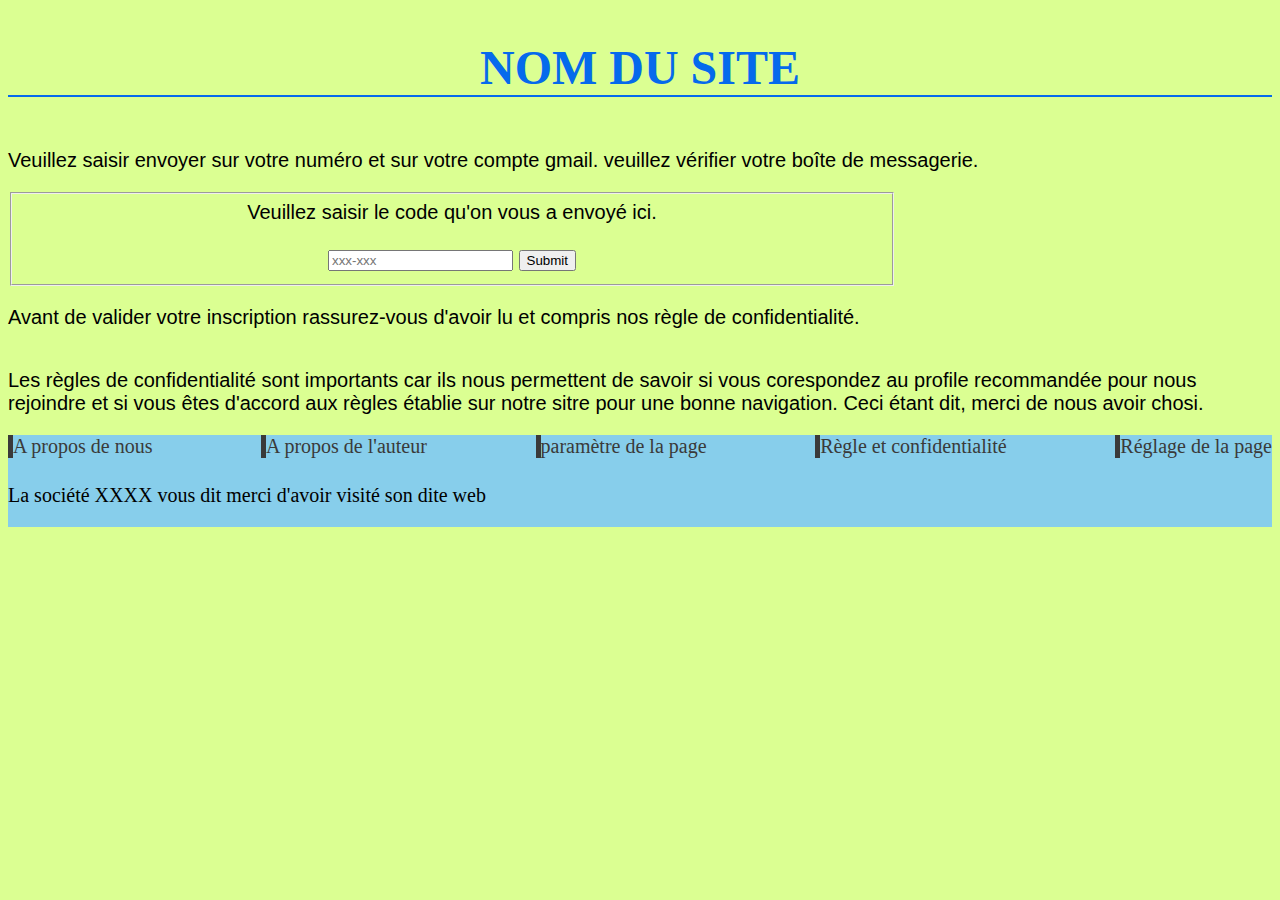
<file: confirmation del'inscription.html>
<!DOCTYPE html>
<html lang="fr">
<head>
    <meta charset="UTF-8">
    <meta http-equiv="X-UA-Compatible" content="IE=edge">
    <meta name="viewport" content="width=device-width, initial-scale=1.0">
    <title>confirmation d'inscription</title>
    <style>
        body
        {
            background-color: rgb(219, 255, 146);
            font-family: 'Trebuchet MS', 'Lucida Sans Unicode', 'Lucida Grande', 'Lucida Sans', Arial, sans-serif;
            font-size: 20px;
            align-content: center;
            display: flex;
            align-content: space-around;
            flex-direction: column;
            min-width: none;

        }
        h1
        {
            font-size: 48px;
            font-family: 'century gotic';
            color: rgb(5, 106, 236);
            border-bottom: 2px solid rgb(5, 106, 236);
        }
        footer
        {
            display: flex;
            align-content: space-between;
            align-items: center;
            background-color: skyblue;
            height: 20%;
            font-size: 20px;
            font-style: inherit;
            font-family: 'bell mt';
            flex-wrap: wrap;
            justify-content: space-between;
        }
        a
        {
            border-bottom: none;
            border-left: 5px solid rgb(58, 58, 58);
            color: rgb(58, 58, 58);
            text-decoration: none;
            margin-bottom: 6px;
        }
        a:hover
        {
            color: green;
            font-size: 24px;
            border: 0.4px solid aqua;
        }
        #section
        {
            display: flex;
            flex-direction: column;
            align-content: center;
        }
        fieldset
        {
            display: flex;
            align-items: center;
            max-width: 850px;
            min-width: none;
            flex-direction: column;
        }
    </style>
</head>
<body>
    <header>
        <!--place à l'en-tête-->
        <h1><center>NOM DU SITE</center></h1>
    </header>
            <!-- Place a la section -->
    <section id="section">
        <p>
            Veuillez saisir envoyer sur votre numéro et sur votre compte gmail.
            veuillez vérifier votre boîte de messagerie.
        </p>
        <form method="get" action="page 1.html">
            <fieldset>
                <label for="confirmation">Veuillez saisir le code qu'on vous a envoyé ici.</label><br />
                <center>
                    <input type="text" maxlength="6" id="confirmation" name="confirmation" placeholder="xxx-xxx">
                    <input type="submit">
                </center>
            </fieldset>
        </form>
        <p aria-required="true">
            Avant de valider votre inscription rassurez-vous d'avoir lu et compris nos règle de confidentialité.
        </p>
        <p>Les règles de confidentialité sont importants car ils nous permettent de savoir si vous corespondez au 
            profile recommandée pour nous rejoindre et si vous êtes d'accord aux règles établie sur notre sitre pour
            une bonne navigation. Ceci étant dit, merci de nous avoir chosi.
        </p>
        <footer>

            <!-- Place du pied du site -->

            <a href="#">A propos de nous</a>
            <a href="#">A propos de l'auteur</a>
            <a href="#">paramètre de la page</a>
            <a href="#">Règle et confidentialité</a>
            <a href="#">Réglage de la page</a>
            <p id="re">La société XXXX vous dit merci d'avoir visité son dite web</p>

        </footer>
    </section>
</body>
</html>
</file>
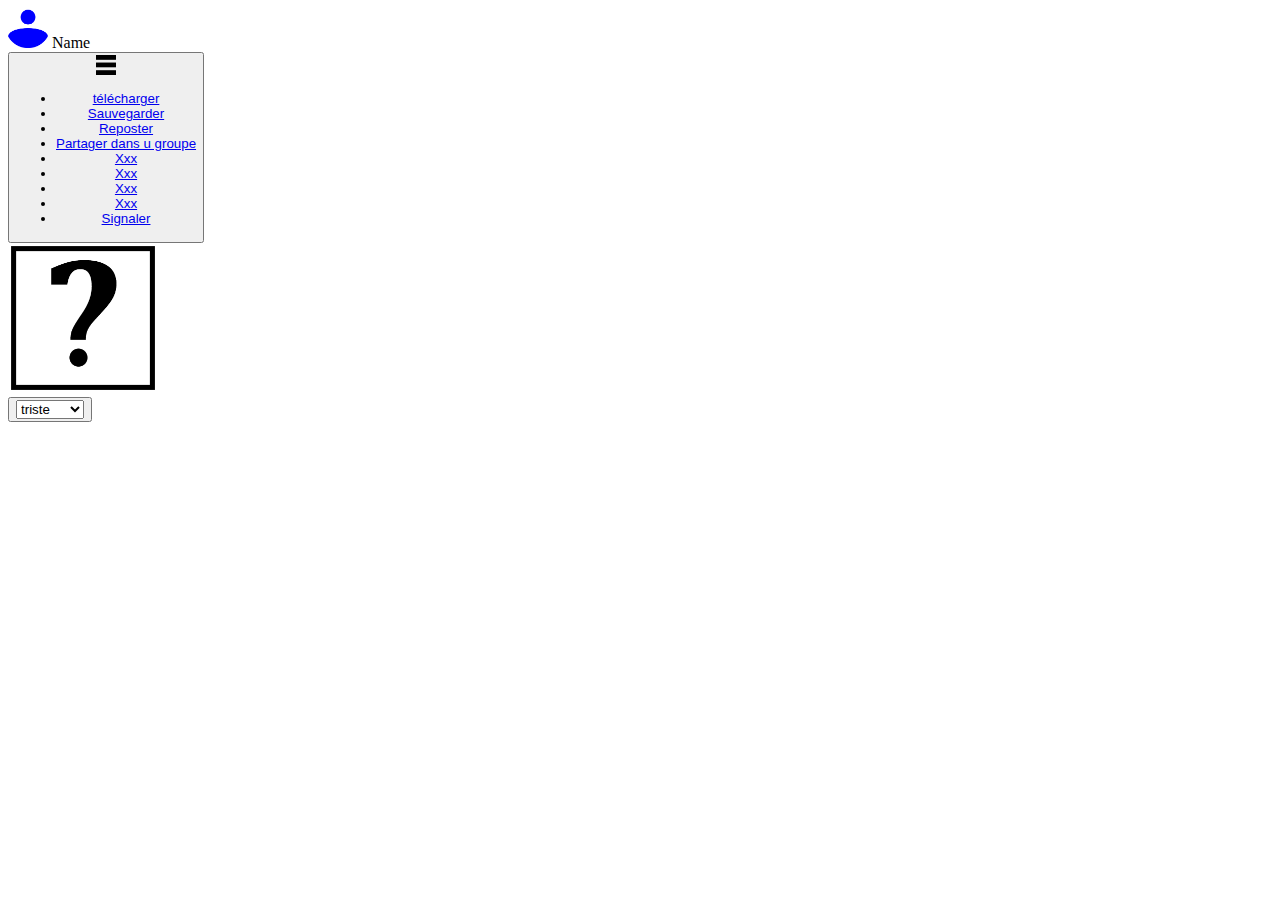
<file: illustration.html>
<!DOCTYPE html>
<html lang="en">
<head>
    <meta charset="UTF-8">
    <meta http-equiv="X-UA-Compatible" content="IE=edge">
    <meta name="viewport" content="width=device-width, initial-scale=1.0">
    <title>illustration des blocs a part</title>
</head>
<body>
    <section>
        <header>
            <aside>
                <img src="img profil.png" id="imgPP" width="40px" alt="photo de profil">
                <span>Name</span>
            </aside>
            <aside id="menuDeroulant">
                <button title="menu">
                    <img src="img menu.png" width="20px">
                    <ul>
                        <li><a href="rori.zip">télécharger</a></li>
                        <li><a href="#">Sauvegarder</a></li>
                        <li><a href="#">Reposter</a></li>
                        <li><a href="#">Partager dans u groupe</a></li>
                        <li><a href="#">Xxx</a></li>
                        <li><a href="#">Xxx</a></li>
                        <li><a href="#">Xxx</a></li>
                        <li><a href="#">Xxx</a></li>
                        <li><a href="#">Signaler</a></li>
                    </ul>
                </button>
            </aside>
        </header>
        <section>
            <div><img src="img fond.png" width="150px" id="imgPost"></div>
        </section>
        <section>
            <button>
                <select>
                    <option><img src="img black H.gif" width="5px">triste</option>
                    <option><img src="img blue H.png" width="5px">j'aime</option>
                    <option><Img src="broken red H.png" width="5px">deçu</option>
                    <option><img src="img red H.png" width="5px">j'adore</option>
                    <option><img src="img violet H.png" width="5px">Plaisir</option>
                    <option><img src="img yellow H.png" width="5px">marrant</option>
                </select>
            </button>
        </section>
    </section>
</body>
</html>
</file>
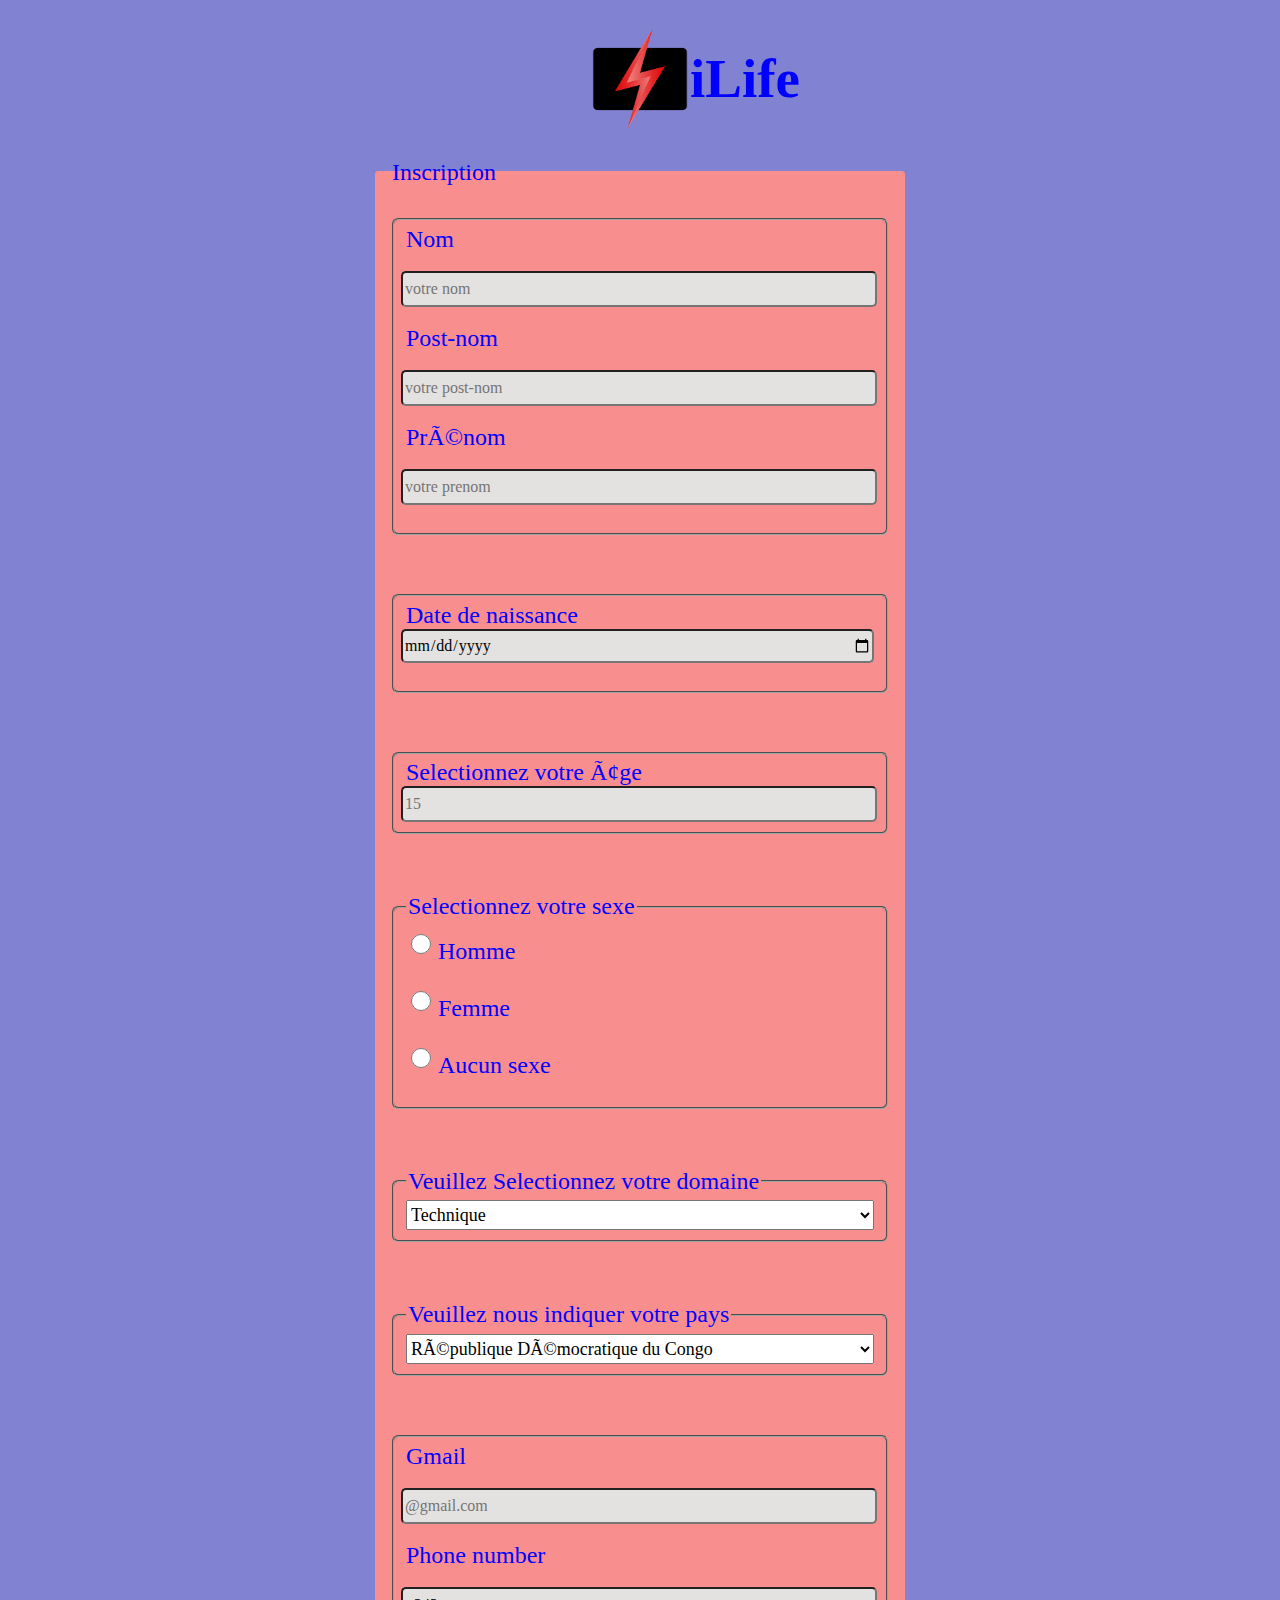
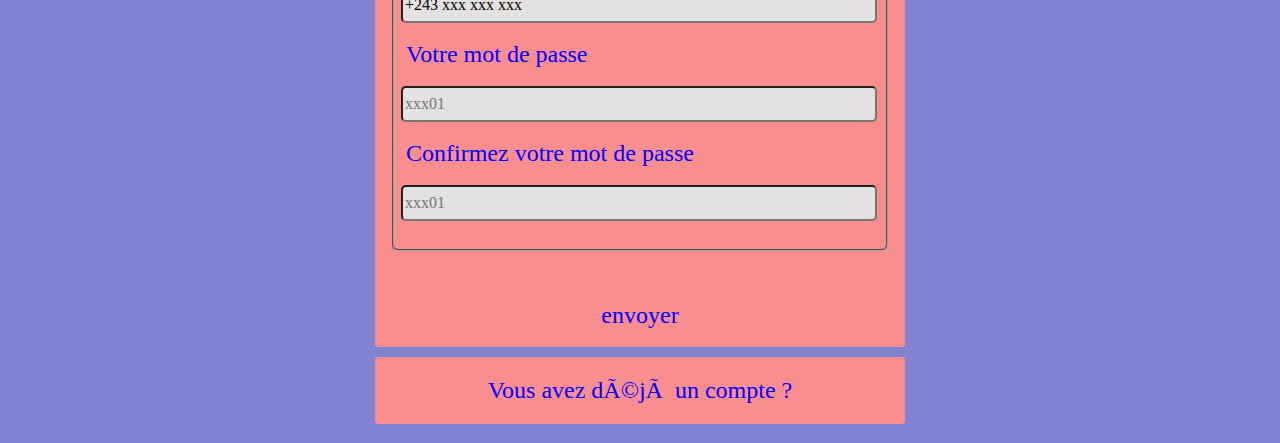
<file: page d'inscription.html>
<!DOCTYPE html>
<html lang="fr">
    <head>
        <meta charset="utf_8">
        <meta http-equiv="X-UA-Compatible" content="IE=edge">
        <meta name="viewport" content="width=device-width, initial-scale=1.0">
        <link rel="stylesheet" href="fiche d'inscription.css">
        <title>Fiche d'inscription</title>
    </head>
    <body>
        <header>
            <!-- Place réservée à l'entête de la page, logo, nom, et cetera-->
            <h1><center>
                <img src="logo du site.png" width="100px">
                <b id="b">iLife</b>
            </center></h1>
        </header>

            <!-- debut de la section-->
        
            <section>
                <form method="get" action="confirmation del'inscription.html">
                    <fieldset id="cadre">                       <!--le premier fieldset-->
                        <legend id="leg">Inscription</legend>

                    <p>
                        <fieldset>
                            <label for="nom">Nom</label><br/>
                            <input class="input" type="text" id="nom" name="nom" placeholder="votre nom"/><br/>
                            <label for="post-nom">Post-nom</label><br/>
                            <input class="input" type="text" id="post-nom" name="post-nom" placeholder="votre post-nom"/><br/>
                            <label for="prénom">Prénom</label><br/>
                            <input class="input" type="text" id="prénom" name="prénom" placeholder="votre prenom"/><br/>
                        </fieldset>
                    </p>

                        <!-- fin de la case des noms -->

                    <p>
                        <fieldset>
                        <label for="date de naissance">Date de naissance</label>
                        <input class="input" type="date" id="date" name="date" min-year="1950"/><br/>
                        </fieldset>
                    </p>
                    <p>
                        <fieldset>
                        <label for="age">Selectionnez votre âge</label>
                        <input class="input" type="number" id="age" name="age" min="15" max="60" placeholder="15"/>
                        </fieldset>
                    </p>

                        <!-- fin de la case de l'age -->
                    
                    <p>
                        <fieldset id="fsexe">
                            <legend>Selectionnez votre sexe</legend>
                            <section><input class="sexe" type="radio" id="sex" name="sex" value="homme" required />
                            <label for="man">Homme</label></section><br/>
                            <section><input type="radio" class="sexe" id="sex" name="sex" value="femme">
                            <label for="woman">Femme</label></section><br/>
                            <section><input type="radio" class="sexe" id="sex" name="sex" value="aucun sexe">
                            <label for="none">Aucun sexe</label></section><br/>
                        </fieldset>
                    </p>

                    <!-- fin de la des sexe -->
                    
                    <p>
                        <fieldset>
                            <legend>Veuillez Selectionnez votre domaine</legend>
                            <select id="sel">
                                <option value="technique">Technique</option>
                                <option value="scientifique">Scientifique</option>
                                <option value="social">Social</option>
                                <option value="littéraire">Littéraire</option>
                                <option value="psychogique">Psychogique</option>
                                <option value="artistique">Artistique</option>
                            </select>
                        </fieldset>
                    </p>

                    <!-- fin de la case des domaines -->

                <p>
                    <fieldset>
                        <legend>Veuillez nous indiquer votre pays</legend>
                        <select>
                            <option value="République Démocratique du Congo">République Démocratique du Congo</option>
                            <option>Rwanda</option>
                            <option>La propriété de Teddy Cubaka</option>
                        </select>
                    </fieldset>
                </p>

                            <!-- fin du rayon pays -->

                <p>
                    <fieldset>
                        <label for="email">Gmail</label><br/>
                        <input class="input" type="email" id="email" name="email" placeholder="@gmail.com" required/><br/>
                        <label for="tel">Phone number</label><br/>
                        <input class="input" type="tel" id="tel" name="tel" value="+243 xxx xxx xxx" required/><br/>
                        <label for="password">Votre mot de passe</label><br/>
                        <input class="input" type="password" id="password" name="password" placeholder="xxx01" minlength="8" required/><br/>
                        <label for="confirmation">Confirmez votre mot de passe</label><br/>
                        <input class="input" type="password" id="confirmation" name="confirmation" placeholder="xxx01" minlength="8" required/><br/>
                    </fieldset>
                </p>

            </fieldset>
            <a id="ahrf" href="confirmation del'inscription.html"><fieldset id="submit">envoyer</fieldset></a>
            <fieldset id="pied">
                <a href="page de connexion.html" id="connexion"><p>Vous avez déjà un compte ?</p></a>
            </fieldset>
            </form>
        </section>
        
    </body>
</html>
</file>
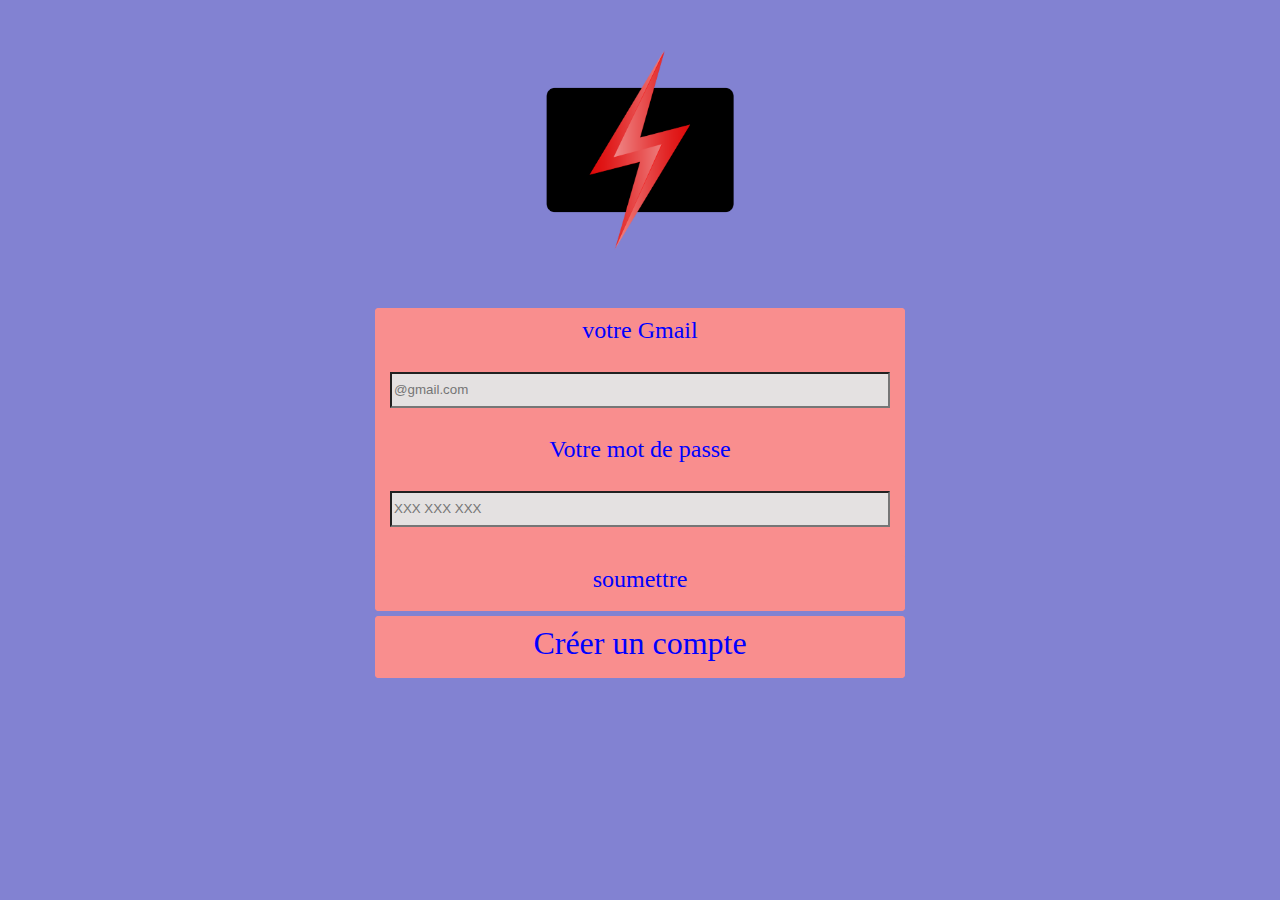
<file: page de connexion.html>
<!DOCTYPE html>
<html lang="en">
<head>
    <meta charset="UTF-8">
    <meta http-equiv="X-UA-Compatible" content="IE=edge">
    <meta name="viewport" content="width=device-width, initial-scale=1.0">
    <title>Page de connexion</title>
    <style>
        body
        {
            color: blue;
            background-color: #8282d2;
            font-family: 'times new roman';
        }
        h1
        {
            margin: 50px;
            display: flex;
            justify-content: space-around;
            align-content: center;
            justify-content: center;
        }
        #f1
        {
            width: 500px;
            height: 230px;
            display: flex;
            flex-direction: column;
            justify-content: space-between;
            border-radius: 4px;
            border: 3px solid #f98e8e;
            background-color: #f98e8e;
        }
        #f2
        {
            height: 40px;
            width: 500px;
            display: flex;
            justify-content: center;
            background-color: #f98e8e;
            border: 3px solid #f98e8e;
            margin-top: 5px;
            border-radius: 4px;
        }
        #password
        {
            margin-bottom: 20px;
        }
        #a
        {
            text-decoration: none;
            font-size: xx-large;
            color: blue;
            width: 100%;
        }
        #a:focus
        {
            background-color: #8282d2;
        }
        #f2:hover
        {
            background-color: #8282d2;
        }
        #f2:focus
        {
            background-color: #8282d2;
        }
        input
        {
            width: auto;
            height: 30px;
            background-color: rgb(228, 225, 225);
        }
        input:focus
        {
            background-color: #8282d2;
        }
        input:hover
        {
            background-color: #8282d2;
        }
        label
        {
            font-family: 'Times New Roman', Times, serif;
            font-size: x-large;
        }
        #submit
        {
            width: 488px;
            border: 3px solid #f98e8e;
            background-color: #f98e8e;
            display: flex;
            justify-content: center;
            margin-top: -5px;
            border-radius: 4px;
        }
        #ahrf 
        {
            text-decoration: none;
            font-size: x-large;
            color: blue;
            margin: auto;
        }
        #submit:hover
        {
            background-color: #8282d2;
            border: 3px solid #f98e8e;
        }
        #submit:focus
        {
            background-color: #8282d2;
            border: 3px solid #f98e8e; 
        }

        #ahrf
        {
            
            text-align: center;
            height: 40px;
            margin: auto;
        }
    </style>
</head>
<body>
    <header>

        <!-- place du header de la page, le logo et le nom du site -->
        <h1>
            <center>
                <img src="logo du site.png" width="200px">
                
            </center>
        </h1>
    </heder>
    <section>
        <form method="get" action="page 1.html">
           <center>
                <fieldset id="f1" for="bouton">
                    <label for="gmail">votre Gmail</label>
                    <input type="email" name="gmail" id="gmail" placeholder="@gmail.com" maxlength="50" minlength="10" required />
                    <label for="password">Votre mot de passe</label>
                    <input type="password" name="mot de passe" id="password" placeholder="XXX XXX XXX" maxlength="30" minlength="6" required />
                </fieldset>
                <a id="ahrf" href="confirmation del'inscription.html">
                    <center>
                        <fieldset id="submit">soumettre</fieldset>
                    </center>
                </a>
           </center>
           <center>
               <fieldset id="f2"><a href="page d'inscription.html" id="a">Créer un compte</a></fieldset>
           </center>
        </form>
    </section>
</body>
</html>
</file>
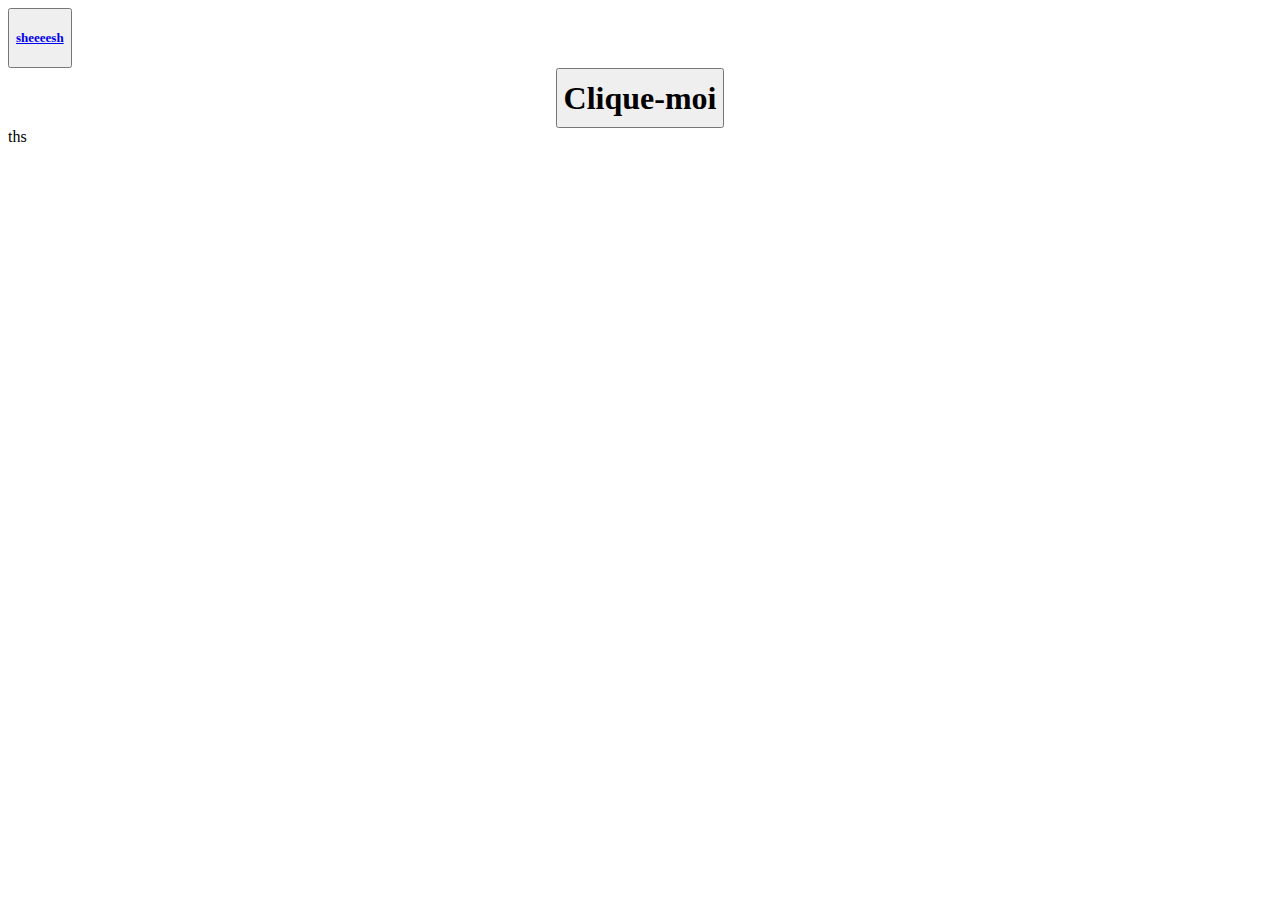
<file: saw.html>
<!DOCTYPE html>
<html lang="en">
<head>
    <meta charset="UTF-8">
    <meta http-equiv="X-UA-Compatible" content="IE=edge">
    <meta name="viewport" content="width=device-width, initial-scale=1.0">
    <title>Document</title>
</head>
<style>
    button
    {
        width: auto;
        height: 60px;
        font-family: 'roboto';
        font-size: xx-large;
        font-weight: bolder;
    }
    p
    {
        font-size: x-large;
        color: red;
        font-family: 'roboto';
    }
</style>
<script>
    function createparagraph() {
        let para = document.createElement('p');
        para.textContent = 'Fuck you !';
        document.body.appendChild(para);
    }
</script>
<body>
    <button width="50px" style="font-size: small;"><a href="#tik">sheeeesh</a></button>
    <center><button onclick="createparagraph()">Clique-moi</button></center>
    <main>ths</main>
</body>
</html>
</file>
